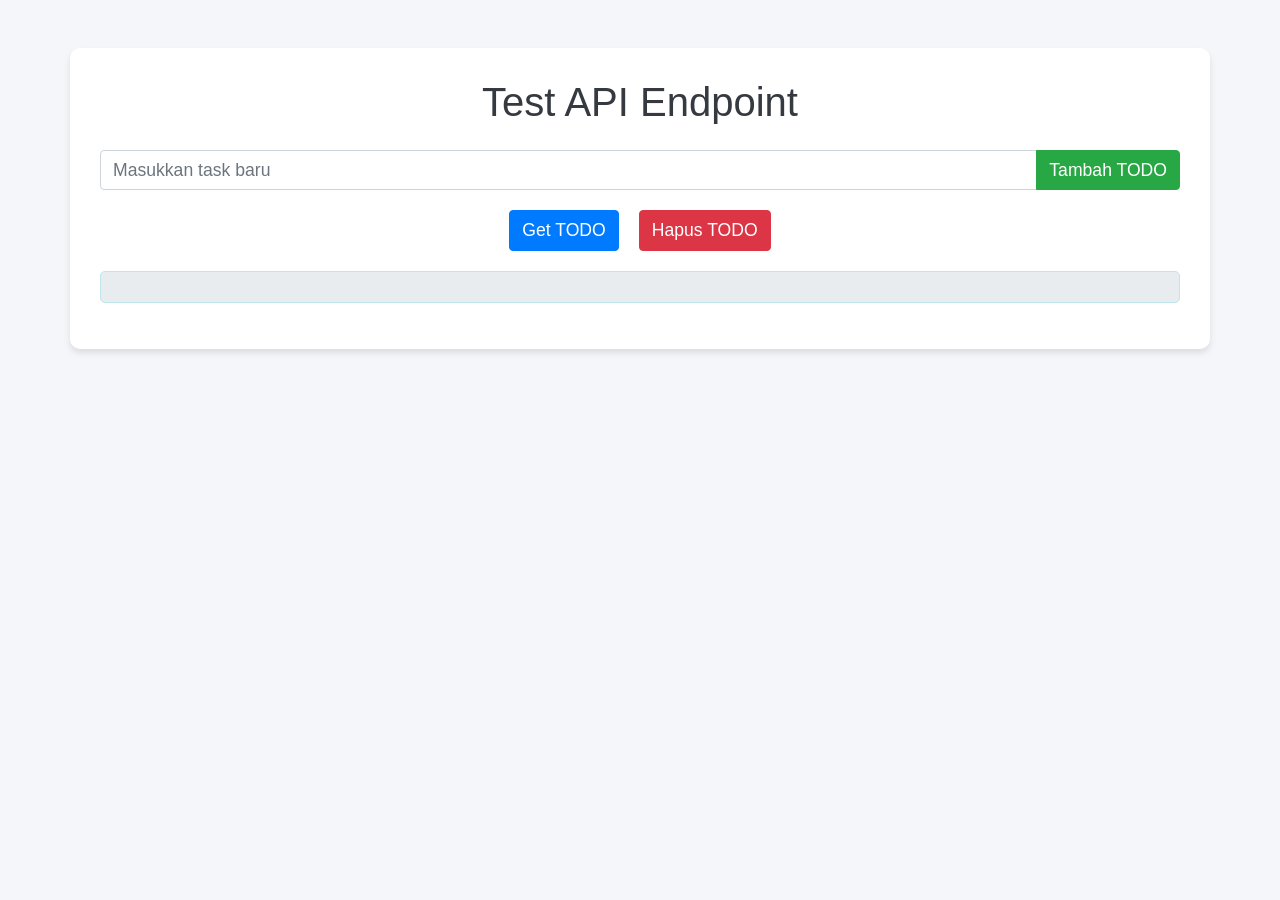
<file: restfullApi/test_endpoint.html>
<!DOCTYPE html>
<html lang="en">

<head>
    <meta charset="UTF-8">
    <meta name="viewport" content="width=device-width, initial-scale=1.0">
    <title>Test API Endpoint</title>
    <!-- Menambahkan link ke file CSS Bootstrap -->
    <link href="https://stackpath.bootstrapcdn.com/bootstrap/4.5.2/css/bootstrap.min.css" rel="stylesheet">
    <style>
        body {
            background-color: #f4f6f9;
            font-family: Arial, sans-serif;
        }

        .container {
            background-color: #ffffff;
            border-radius: 10px;
            box-shadow: 0 4px 6px rgba(0, 0, 0, 0.1);
            padding: 30px;
            margin-top: 50px;
        }

        h1 {
            font-size: 2.5rem;
            color: #343a40;
        }

        .btn {
            font-size: 1.1rem;
        }

        #response {
            padding: 15px;
            background-color: #e9ecef;
            border-radius: 5px;
            margin-top: 20px;
            color: #495057;
        }

        .input-group {
            margin-bottom: 20px;
        }

        .input-group input {
            font-size: 1.1rem;
        }

        .button-group {
            display: flex;
            justify-content: center;
            gap: 20px;
            margin-top: 20px;
        }
    </style>
</head>

<body>
    <div class="container mt-5">
        <h1 class="text-center mb-4">Test API Endpoint</h1>

        <!-- Formulir untuk menambah TODO baru -->
        <div class="input-group mb-3">
            <input id="newTask" type="text" class="form-control" placeholder="Masukkan task baru"
                aria-label="Task Baru">
            <div class="input-group-append">
                <button id="Post" class="btn btn-success">Tambah TODO</button>
            </div>
        </div>

        <!-- Tombol Get dan Del dengan styling Bootstrap di bawah tombol Post -->
        <div class="button-group">
            <button id="Get" class="btn btn-primary">Get TODO</button>
            <button id="Del" class="btn btn-danger">Hapus TODO</button>
        </div>

        <!-- Area untuk menampilkan respons API -->
        <div id="response" class="alert alert-info" role="alert">
            <!-- Respons API akan ditampilkan di sini -->
        </div>
    </div>

    <script>
        // Fungsi untuk mengambil TODO
        document.getElementById("Get").addEventListener("click", function () {
            fetch('https://76ba-66-96-225-105.ngrok-free.app/todos') // URL sesuai dengan API endpoint Anda
                .then(response => response.json())  // Mengonversi respons ke JSON
                .then(data => {
                    document.getElementById("response").innerHTML = JSON.stringify(data);
                })
                .catch(error => {
                    console.error("Error:", error);
                    document.getElementById("response").innerHTML = "Error fetching data";
                });
        });

        // Fungsi untuk menghapus TODO
        document.getElementById("Del").addEventListener("click", function () {
            const todoId = prompt("Masukkan ID TODO yang akan dihapus:"); // Meminta ID dari user
            if (todoId) {
                fetch(`https://76ba-66-96-225-105.ngrok-free.app/todos/${todoId}`, {
                    method: 'DELETE'  // Menggunakan metode DELETE untuk menghapus data
                })
                    .then(response => {
                        if (response.ok) {
                            if (response.status === 204) {
                                return { message: "TODO berhasil dihapus" };  // Mengembalikan pesan jika tidak ada konten
                            }
                            return response.json();  // Jika ada body, parsing JSON
                        }
                        throw new Error('Error deleting TODO');
                    })
                    .then(data => {
                        document.getElementById("response").innerHTML = "TODO berhasil dihapus: " + (data.message || JSON.stringify(data));
                    })
                    .catch(error => {
                        console.error("Error:", error);
                        document.getElementById("response").innerHTML = "Error deleting TODO";
                    });
            }
        });

        // Fungsi untuk menambah TODO baru
        document.getElementById("Post").addEventListener("click", function () {
            const task = document.getElementById("newTask").value; // Mengambil nilai dari input field
            if (task) {
                fetch('https://76ba-66-96-225-105.ngrok-free.app/todos', {
                    method: 'POST',
                    headers: {
                        'Content-Type': 'application/json',
                    },
                    body: JSON.stringify({ task: task }) // Mengirim data task dalam format JSON
                })
                    .then(response => response.json())
                    .then(data => {
                        document.getElementById("response").innerHTML = "TODO berhasil ditambahkan: " + JSON.stringify(data);
                        document.getElementById("newTask").value = ''; // Mengosongkan input field setelah pengiriman
                    })
                    .catch(error => {
                        console.error("Error:", error);
                        document.getElementById("response").innerHTML = "Error adding TODO";
                    });
            } else {
                alert("Task tidak boleh kosong!");
            }
        });
    </script>

    <!-- Menambahkan script JS Bootstrap -->
    <script src="https://code.jquery.com/jquery-3.5.1.slim.min.js"></script>
    <script src="https://cdn.jsdelivr.net/npm/@popperjs/core@2.5.3/dist/umd/popper.min.js"></script>
    <script src="https://stackpath.bootstrapcdn.com/bootstrap/4.5.2/js/bootstrap.min.js"></script>
</body>

</html>
</file>
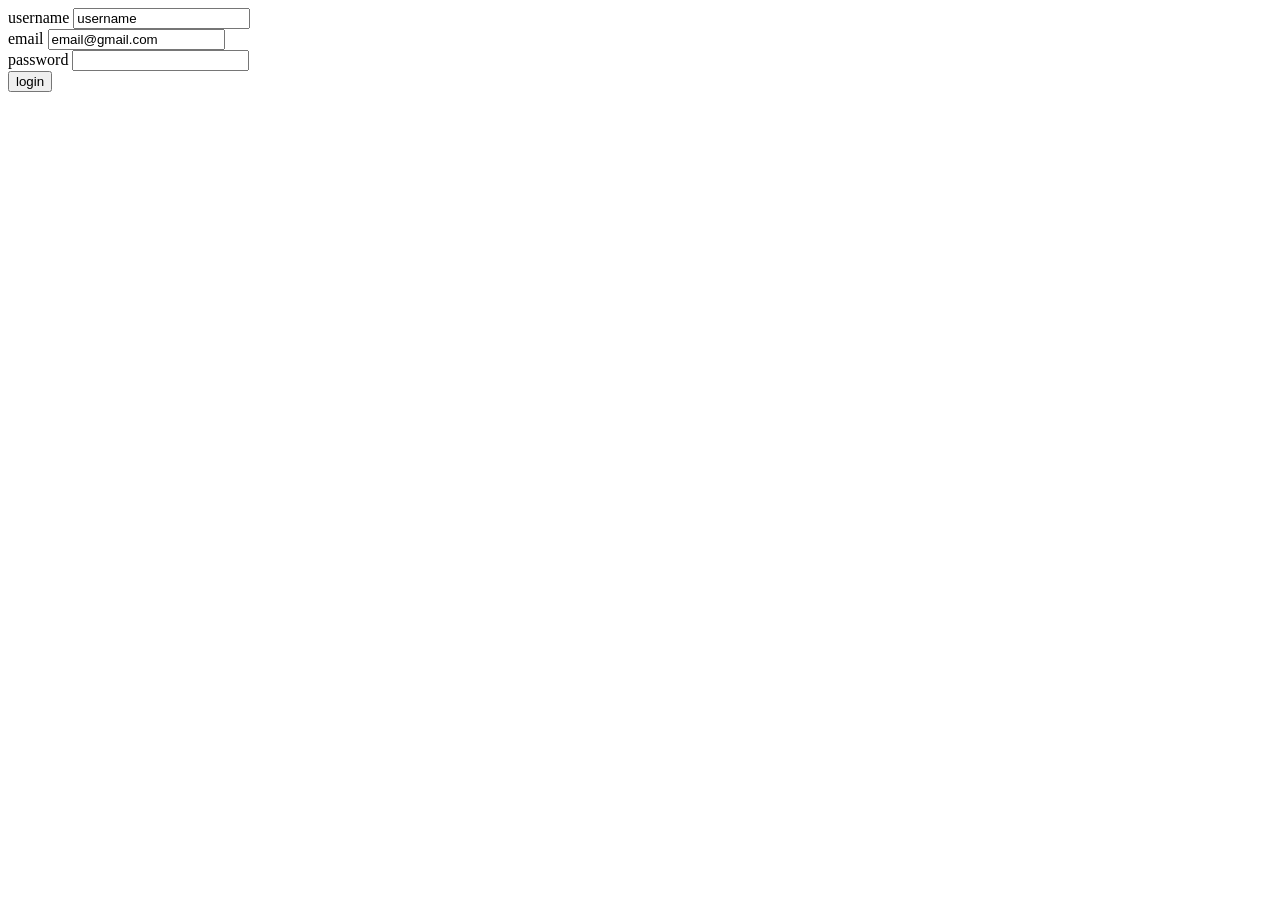
<file: flask/templates/login.html>
<!DOCTYPE html>
<html lang="en">
<head>
    <meta charset="UTF-8">
    <meta name="viewport" content="width=device-width, initial-scale=1.0">
    <title>Login Page</title>
</head>
<body>
    <form action="/login" method="post">
        <label for="username">username</label>
        <input type="text" name="username" required id="username" value="username">
        <br>
        <label for="email">email</label>
        <input type="email" name="email" required value="email@gmail.com" id="email">
        <br>
        <label for="password">password</label>
        <input type="password" name="password"  id="password">
        <br>
        <button type="submit">login</button>
    </form>

</body>
</html>
</file>
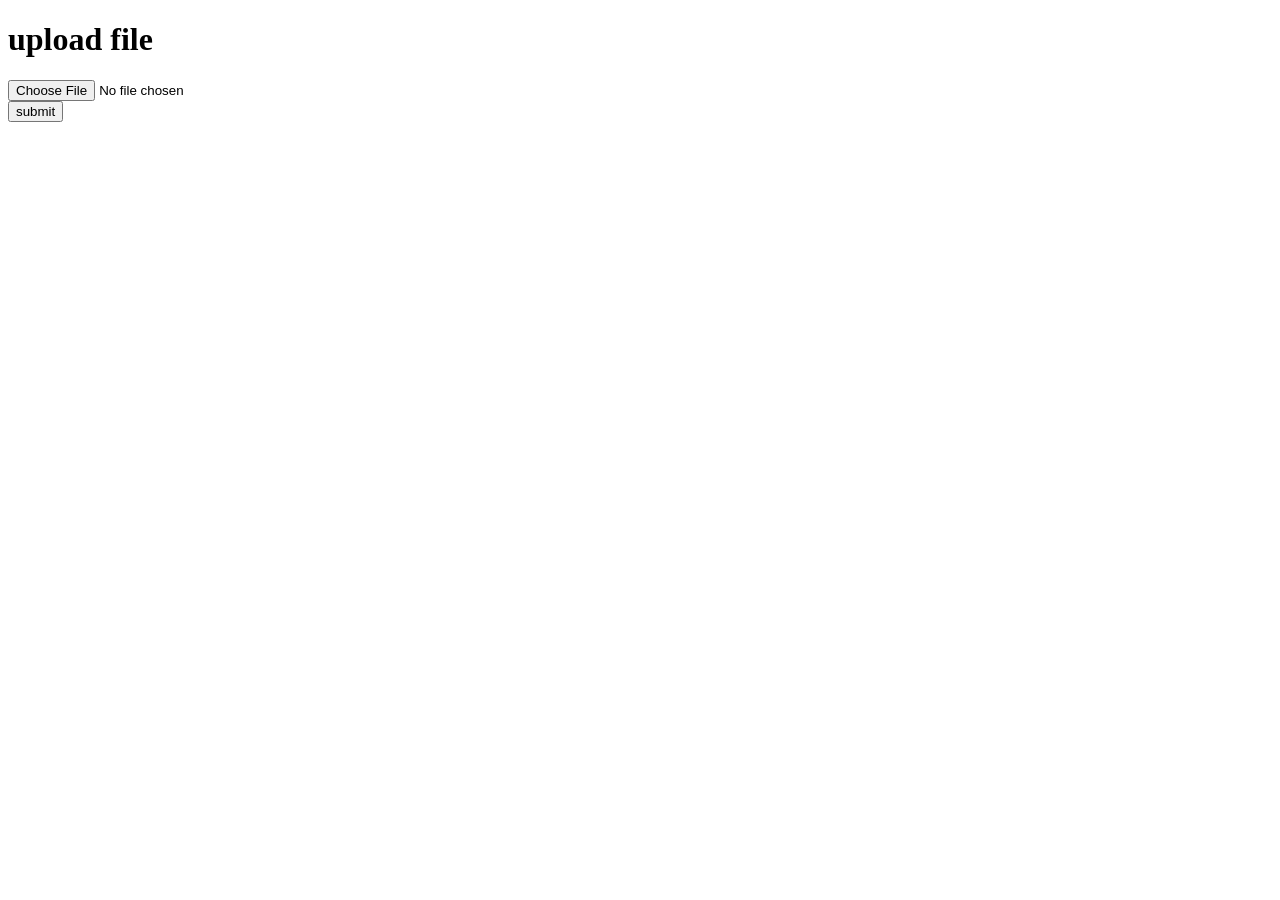
<file: flask/templates/upload.html>
<!DOCTYPE html>
<html lang="en">
<head>
    <meta charset="UTF-8">
    <meta name="viewport" content="width=device-width, initial-scale=1.0">
    <title>Upload</title>
</head>
<body>
    <h1>upload file</h1>
    <form enctype="multipart/form-data" method="POST">
        <input type="file" name="file" id="file" value="Upload gambar">
        <br>
        <input type="submit" name="submit" value="submit">
    </form>
</body>
</html>
</file>
